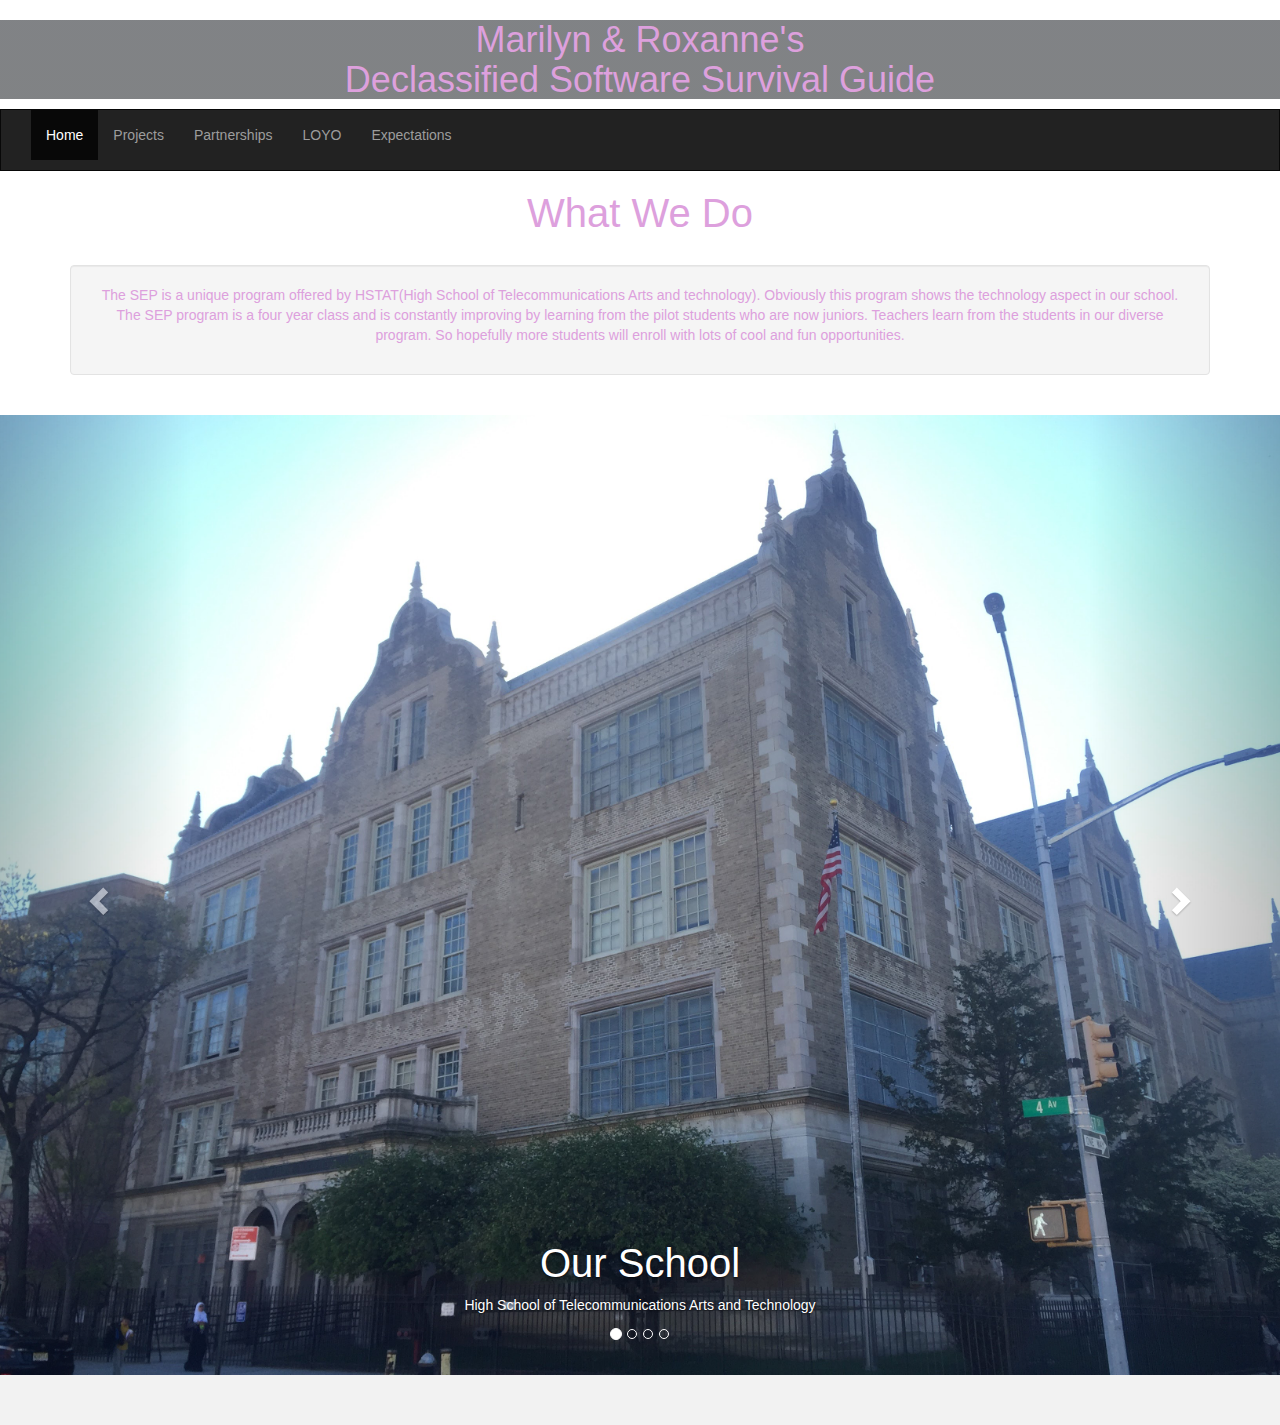
<file: index.html>
<!DOCTYPE html>
<html>
  <head>
    <meta charset="UTF-8">
    <title>title</title>
    <!-- Latest compiled and minified CSS -->
   
<link rel="stylesheet" href="https://maxcdn.bootstrapcdn.com/bootstrap/3.3.6/css/bootstrap.min.css">
<link href='https://fonts.googleapis.com/css?family=Short+Stack' rel='stylesheet' type='text/css'>
 <link rel="stylesheet" href="style.css" type="text/css">
<!-- jQuery library -->
<script src="https://ajax.googleapis.com/ajax/libs/jquery/1.12.0/jquery.min.js"></script>

<!-- Latest compiled JavaScript -->
<script src="https://maxcdn.bootstrapcdn.com/bootstrap/3.3.6/js/bootstrap.min.js"></script>
<meta name="viewport" content="width=device-width, initial-scale=1">

  </head>
  <body>
       <nav class="heading">
          <h1><font color="plum">Marilyn & Roxanne's
          <br>Declassified Software Survival Guide</h1>
      </nav>
      <nav class="navbar navbar-inverse">
  <div class="container-fluid">
    <div class="navbar-header">
      <button type="button" class="navbar-toggle" data-toggle="collapse" data-target="#myNavbar">
        <span class="icon-bar"></span>
        <span class="icon-bar"></span>
        <span class="icon-bar"></span>                        
      </button>
      <a class="navbar-brand" href="#"></a>
    </div>
    <div class="collapse navbar-collapse" id="myNavbar">
      <ul class="nav navbar-nav">
        <li class="active"><a href="index.html">Home</a></li>
        <li><a href="projects.html"><p>Projects</p></a></li>
        <li><a href="partnerships.html"><p>Partnerships</p></a></li>
        <li><a href="loyo.html"><p>LOYO</p></a></li>
        <li><a href="expectations.html"><p>Expectations
        
        </p></a></li>
      </ul>

  </div>
</nav>
<div class="container text-center">    
  <h3>What We Do</h3><br>
  <div class="row">
   
    </div>
    
      <div class="well">
       <p>The SEP is a unique program offered by HSTAT(High School of Telecommunications Arts and technology).
       Obviously this program shows the technology aspect in our school. The SEP program is a four year
       class and is constantly improving by learning from the pilot students who are now juniors. Teachers learn from the 
       students in our diverse program. So hopefully more students will enroll with lots of cool and fun opportunities.
       </p>
      </div>
    </div>
  </div>
</div><br>

<div id="myCarousel" class="carousel slide" data-ride="carousel">
    <!-- Indicators -->
    <ol class="carousel-indicators">
      <li data-target="#myCarousel" data-slide-to="0" class="active"></li>
      <li data-target="#myCarousel" data-slide-to="1"></li>
      <li data-target="#myCarousel" data-slide-to="2"></li>
      <li data-target="#myCarousel" data-slide-to="3"></li>
    </ol>

    <!-- Wrapper for slides -->
    <div class="carousel-inner" role="listbox">
      <div class="item active">
        <img src="school.JPG" alt="Image">
        <div class="carousel-caption">
          <h3>Our School</h3>
          <p>High School of Telecommunications Arts and Technology</p>
        </div>      
      </div>

      <div class="item">
        <img src="classroom.JPG" alt="Image">
        <div class="carousel-caption">
          <h3>Our Classroom</h3>
          <p>With students</p>
        </div>      
      </div>
    
     <div class="item">
        <img src="equipment.JPG" alt="Image">
        <div class="carousel-caption">
          <h3>Equipment</h3>
          <p>What we use</p>
        </div>      
      </div>
  
     <div class="item">
        <img src="trips.JPG" alt="Image">
        <div class="carousel-caption">
          <h3>Cool Trip opportunities</h3>
          <p>Spring Showcas</p>
        </div>      
      </div>
    </div>
    

    <!-- Left and right controls -->
    <a class="left carousel-control" href="#myCarousel" role="button" data-slide="prev">
      <span class="glyphicon glyphicon-chevron-left" aria-hidden="true"></span>
      <span class="sr-only">Previous</span>
    </a>
    <a class="right carousel-control" href="#myCarousel" role="button" data-slide="next">
      <span class="glyphicon glyphicon-chevron-right" aria-hidden="true"></span>
      <span class="sr-only">Next</span>
    </a>
</div>

<footer class="container-fluid text-center">
  
</footer>

  </body>
  </html>
</file>
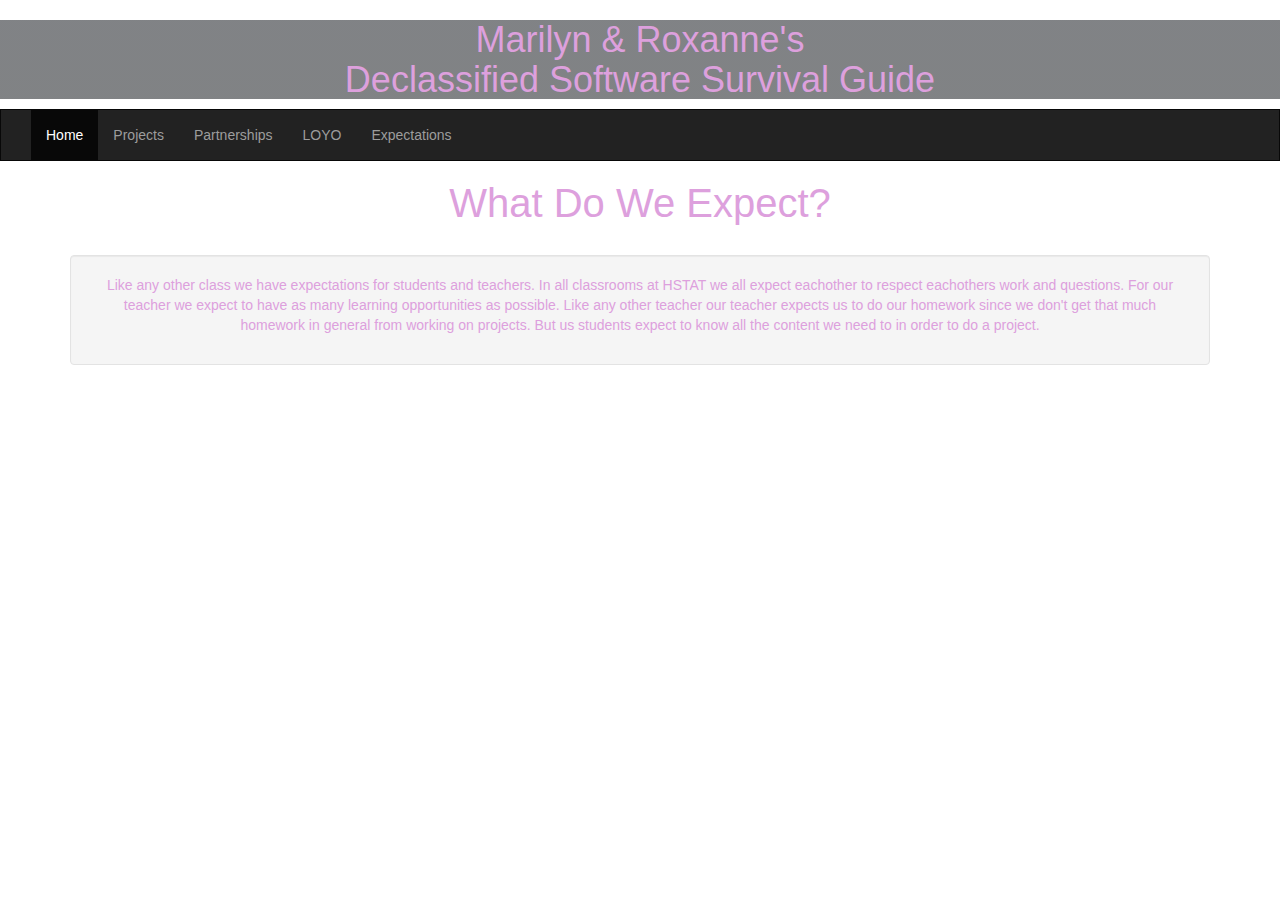
<file: expectations.html>
<!DOCTYPE html>
<html>
  <head>
    <meta charset="UTF-8">
    <title>title</title>
    <!-- Latest compiled and minified CSS -->
<link rel="stylesheet" href="https://maxcdn.bootstrapcdn.com/bootstrap/3.3.6/css/bootstrap.min.css">
 <link rel="stylesheet" href="style.css" type="text/css">
<!-- jQuery library -->
<script src="https://ajax.googleapis.com/ajax/libs/jquery/1.12.0/jquery.min.js"></script>

<!-- Latest compiled JavaScript -->
<script src="https://maxcdn.bootstrapcdn.com/bootstrap/3.3.6/js/bootstrap.min.js"></script>
<meta name="viewport" content="width=device-width, initial-scale=1">

  </head>
  <body>
       <nav class="heading">
          <h1><font color="plum">Marilyn & Roxanne's
          <br>Declassified Software Survival Guide</h1>
      </nav>
      <nav class="navbar navbar-inverse">
  <div class="container-fluid">
    <div class="navbar-header">
      <button type="button" class="navbar-toggle" data-toggle="collapse" data-target="#myNavbar">
        <span class="icon-bar"></span>
        <span class="icon-bar"></span>
        <span class="icon-bar"></span>                        
      </button>
      <a class="navbar-brand" href="#"></a>
    </div>
    <div class="collapse navbar-collapse" id="myNavbar">
      <ul class="nav navbar-nav">
        <li class="active"><a href="index.html">Home</a></li>
        <li><a href="projects.html">Projects</a></li>
        <li><a href="partnerships.html">Partnerships</a></li>
        <li><a href="loyo.html">LOYO</a></li>
       
        <li><a href="expectations.html">Expectations</a></li>
      </ul>
    </div>
  </div>
</nav>
<div class="container text-center">    
  <h3>What Do We Expect?</h3><br>
  <div class="row">
    <div class="col-sm-12">
      <div class="well">
       <p>Like any other class we have expectations for students and teachers. In all classrooms at HSTAT 
       we all expect eachother to respect eachothers work and questions. For our teacher we expect to have as many 
       learning opportunities as possible. Like any other teacher our teacher expects us to do our homework since 
       we don't get that much homework in general from working on projects. But us students expect to know all the content
       we need to in order to do a project. 
       </p>
      </div>
      
      </div>
    </div>
  </div>
  </body>
  </html>
</file>
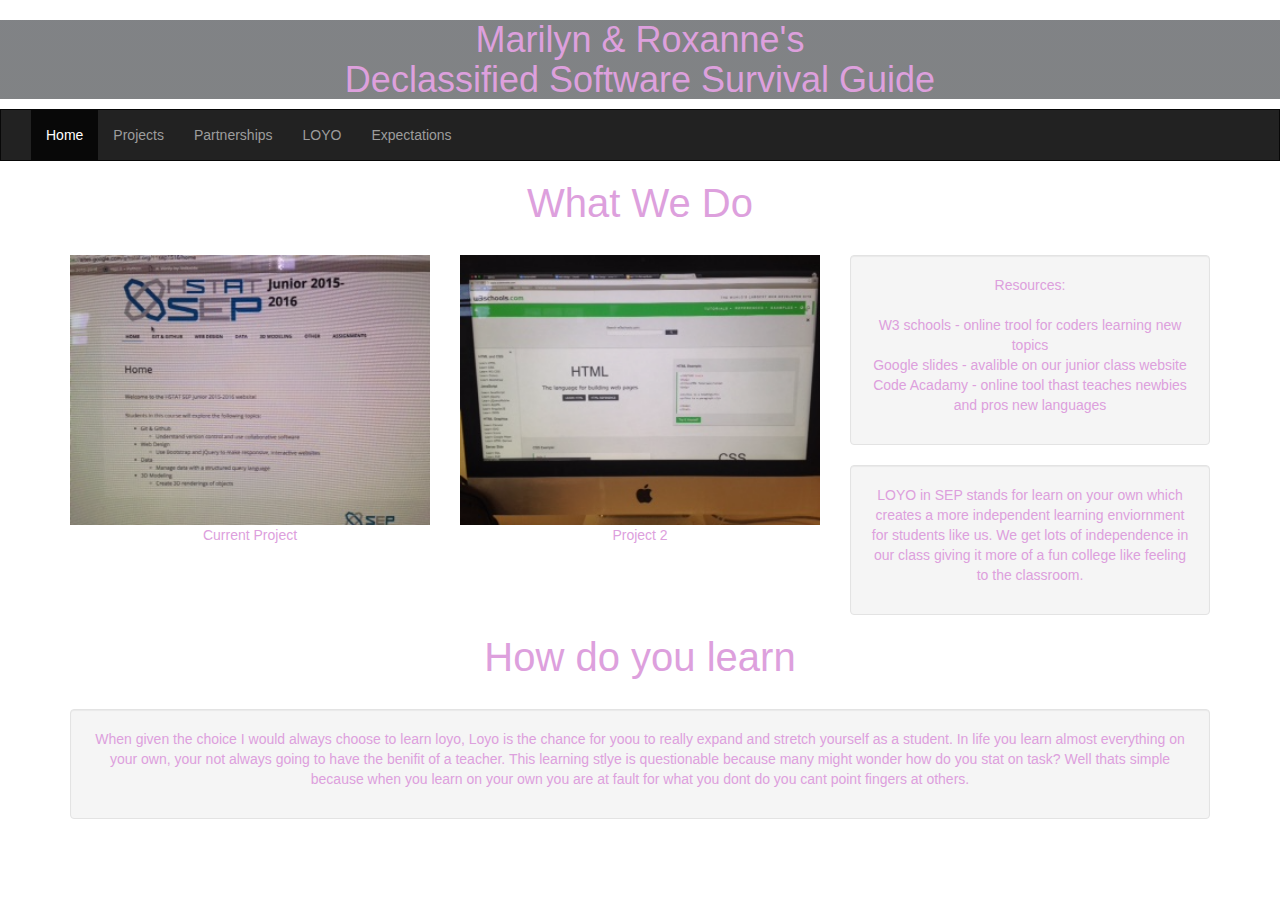
<file: loyo.html>
<!DOCTYPE html>
<html>
  <head>
    <meta charset="UTF-8">
    <title>title</title>
    <!-- Latest compiled and minified CSS -->
<link rel="stylesheet" href="https://maxcdn.bootstrapcdn.com/bootstrap/3.3.6/css/bootstrap.min.css">
 <link rel="stylesheet" href="style.css" type="text/css">
<!-- jQuery library -->
<script src="https://ajax.googleapis.com/ajax/libs/jquery/1.12.0/jquery.min.js"></script>

<!-- Latest compiled JavaScript -->
<script src="https://maxcdn.bootstrapcdn.com/bootstrap/3.3.6/js/bootstrap.min.js"></script>
<meta name="viewport" content="width=device-width, initial-scale=1">

  </head>
  <body>
      <nav class="heading">
          <h1><font color="plum">Marilyn & Roxanne's
          <br>Declassified Software Survival Guide</h1>
      </nav>
      <nav class="navbar navbar-inverse">
  <div class="container-fluid">
    <div class="navbar-header">
      <button type="button" class="navbar-toggle" data-toggle="collapse" data-target="#myNavbar">
        <span class="icon-bar"></span>
        <span class="icon-bar"></span>
        <span class="icon-bar"></span>                        
      </button>
      <a class="navbar-brand" href="#"></a>
    </div>
    <div class="collapse navbar-collapse" id="myNavbar">
      <ul class="nav navbar-nav">
        <li class="active"><a href="index.html">Home</a></li>
        <li><a href="projects.html">Projects</a></li>
        <li><a href="partnerships.html">Partnerships</a></li>
        <li><a href="loyo.html">LOYO</a></li>
       
        <li><a href="expectations.html">Expectations</a></li>
      </ul>
    </div>
  </div>
</nav>
<div class="container text-center">    
  <h3>What We Do</h3><br>
  <div class="row">
    <div class="col-sm-4">
      <img src="sep11.JPG" class="img-responsive" style="width:100%" alt="Image">
      <p>Current Project</p>
    </div>
    <div class="col-sm-4"> 
      <img src="w3.JPG" class="img-responsive" style="width:100%" alt="Image">
      <p>Project 2</p>    
    </div>
    <div class="col-sm-4">
      <div class="well">
       <p>
       Resources:
       <br>

<br>
W3 schools - online trool for coders learning new topics
<br>
Google slides - avalible on our junior class website
<br>
Code Acadamy - online tool thast teaches newbies and pros new languages

</p>
      </div>
      <div class="well">
       <p>LOYO in SEP stands for learn on your own which creates a more independent learning enviornment 
       for students like us. We get lots of independence in our class giving it more of a fun college like feeling
       to the classroom.
       </p>
      </div>
    </div>
    <div class="container text-center">    
  <h3>How do you learn</h3><br>
  <div class="row">
   
    </div>
    
      <div class="well">
       <p>When given the choice I would always choose to learn loyo, Loyo is the chance for yoou to really expand and stretch yourself as a student. In life you learn almost everything on your own, your not always going to have the benifit of a teacher. This learning stlye is questionable because many might wonder how do you stat on task? Well thats simple because when you learn on your own you are at fault for what you dont do you cant point fingers at others.
       </p>
      </div>
    </div>
  </div>
</div><br>
  </div>
  </body>
  </html>
</file>
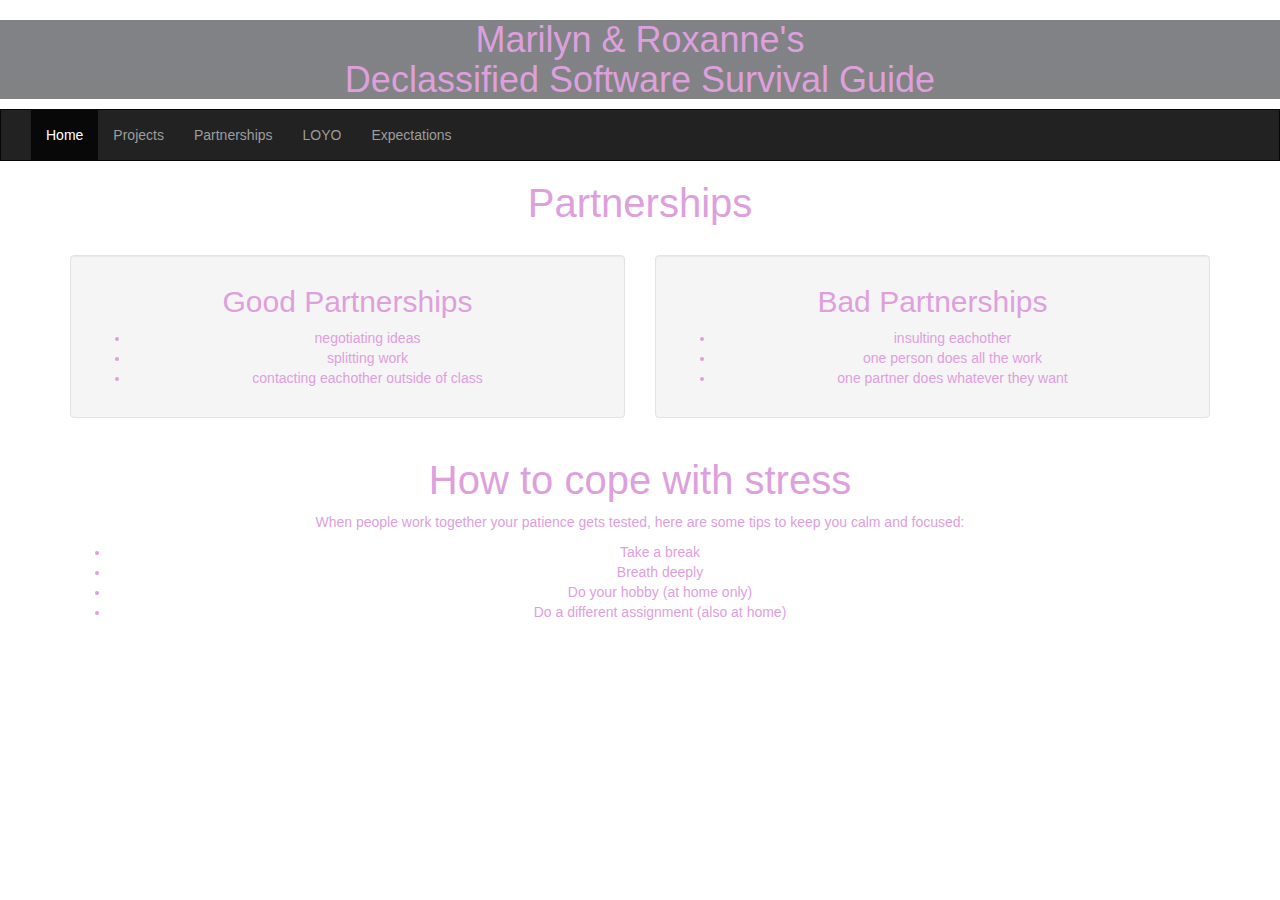
<file: partnerships.html>
<!DOCTYPE html>
<html>
  <head>
    <meta charset="UTF-8">
    <title>title</title>
    <!-- Latest compiled and minified CSS -->
<link rel="stylesheet" href="https://maxcdn.bootstrapcdn.com/bootstrap/3.3.6/css/bootstrap.min.css">
 <link rel="stylesheet" href="style.css" type="text/css">
<!-- jQuery library -->
<script src="https://ajax.googleapis.com/ajax/libs/jquery/1.12.0/jquery.min.js"></script>

<!-- Latest compiled JavaScript -->
<script src="https://maxcdn.bootstrapcdn.com/bootstrap/3.3.6/js/bootstrap.min.js"></script>
<meta name="viewport" content="width=device-width, initial-scale=1">

  </head>
  <body>
       <nav class="heading">
          <h1><font color="plum">Marilyn & Roxanne's
          <br>Declassified Software Survival Guide</h1>
      </nav>
      <nav class="navbar navbar-inverse">
  <div class="container-fluid">
    <div class="navbar-header">
      <button type="button" class="navbar-toggle" data-toggle="collapse" data-target="#myNavbar">
        <span class="icon-bar"></span>
        <span class="icon-bar"></span>
        <span class="icon-bar"></span>                        
      </button>
      <a class="navbar-brand" href="#"></a>
    </div>
    <div class="collapse navbar-collapse" id="myNavbar">
      <ul class="nav navbar-nav">
        <li class="active"><a href="index.html">Home</a></li>
        <li><a href="projects.html">Projects</a></li>
        <li><a href="partnerships.html">Partnerships</a></li>
        <li><a href="loyo.html">LOYO</a></li>
       
        <li><a href="expectations.html">Expectations</a></li>
      </ul>
    </div>
  </div>
</nav>
<div class="container text-center">    
  <h3>Partnerships</h3><br>
  <div class="row">
    <div class="col-sm-6">
      <div class="well">
        <h4>Good Partnerships</h4>
        <ul>
          <li>negotiating ideas</li>
          <li>splitting work</li>
          <li>contacting eachother outside of class</li>
        </ul>
      </div>
      
      </div>
    <div class="col-sm-6">
      <div class="well">
        <h4>Bad Partnerships</h4>
        <ul>
          <li>insulting eachother</li>
          <li>one person does all the work</li>
          <li>one partner does whatever they want</li>
        </ul>
      </div>
    </div>
    </div>
    <h3>How to cope with stress</h3>
    <div>
      <p>When people work together your patience gets tested, here are some tips to 
      keep you calm and focused:
      </p>
      <ul>
        <li>Take a break</li>
        <li>Breath deeply</li>
        <li>Do your hobby (at home only)</li>
        <li>Do a different assignment (also at home)</li>
      </ul>
    </div>
  </div>
  </body>
  </html>
</file>
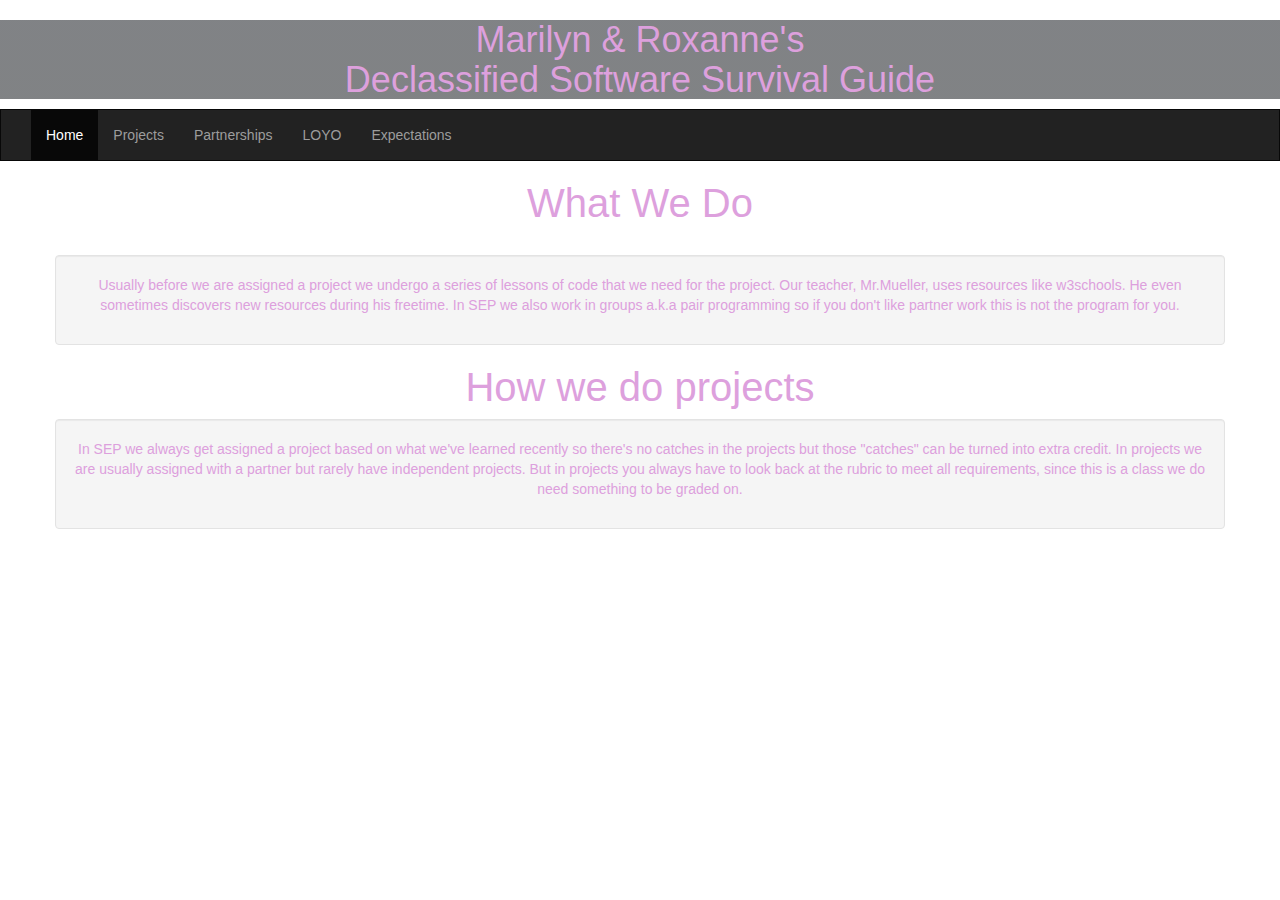
<file: projects.html>
<!DOCTYPE html>
<html>
  <head>
    <meta charset="UTF-8">
    <title>title</title>
    <!-- Latest compiled and minified CSS -->
<link rel="stylesheet" href="https://maxcdn.bootstrapcdn.com/bootstrap/3.3.6/css/bootstrap.min.css">
 <link rel="stylesheet" href="style.css" type="text/css">
<!-- jQuery library -->
<script src="https://ajax.googleapis.com/ajax/libs/jquery/1.12.0/jquery.min.js"></script>

<!-- Latest compiled JavaScript -->
<script src="https://maxcdn.bootstrapcdn.com/bootstrap/3.3.6/js/bootstrap.min.js"></script>
<meta name="viewport" content="width=device-width, initial-scale=1">

  </head>
  <body>
      <nav class="heading">
          <h1><font color="plum">Marilyn & Roxanne's
          <br>Declassified Software Survival Guide</h1>
      </nav>
      <nav class="navbar navbar-inverse">
  <div class="container-fluid">
    <div cla-+ss="navbar-header">
      <button type="button" class="navbar-toggle" data-toggle="collapse" data-target="#myNavbar">
        <span class="icon-bar"></span>
        <span class="icon-bar"></span>
        <span class="icon-bar"></span>                        
      </button>
      <a class="navbar-brand" href="#"></a>
    </div>
    <div class="collapse navbar-collapse" id="myNavbar">
      <ul class="nav navbar-nav">
        <li class="active"><a href="index.html">Home</a></li>
        <li><a href="projects.html">Projects</a></li>
        <li><a href="partnerships.html">Partnerships</a></li>
        <li><a href="loyo.html">LOYO</a></li>
       
        <li><a href="expectations.html">Expectations</a></li>
      </ul>
    </div>
  </div>
</nav>
<div class="container text-center">    
  <h3>What We Do</h3><br>
  <div class="row">
      <div class="well">
       <p>
         Usually before we are assigned a project we undergo a series of lessons 
         of code that we need for the project. Our teacher, Mr.Mueller, uses resources like w3schools. 
         He even sometimes discovers new resources during his freetime. In SEP we also work in groups a.k.a 
         pair programming so if you don't like partner work this is not the program for you. 
       </p>
      </div>
      <h3>How we do projects</h3>
      <div class="well">
        <p>
          In SEP we always get assigned a project based on what we've learned recently so there's no 
          catches in the projects but those "catches" can be turned into extra credit. In projects we are 
          usually assigned with a partner but rarely have independent projects. But in projects you always have to 
          look back at the rubric to meet all requirements, since this is a class we do need something to be graded on.
        </p>
      </div>
    </div>
  </div>
  </body>
  </html>
</file>
<file: style.css>
/* Remove the navbar's default margin-bottom and rounded borders */ 
    .heading{
      background-image: linear-gradient(rgba(3,7,13,0.5), rgba(3,7,11,0.5)), url("https://s-media-cache-ak0.pinimg.com/736x/fc/86/49/fc8649e3a41c00d81ad2ed5e9780deb9.jpg");
     text-align: center;
    }
    .navbar {
      margin-bottom: 0;
      border-radius: 0;
    }
    
    /* Add a gray background color and some padding to the footer */
    footer {
      background-color: #f2f2f2;
      padding: 25px;
    }
    
  .carousel-inner img {
      width: 100%; /* Set width to 100% */
      margin: auto;
      min-height:200px;
  }

  /* Hide the carousel text when the screen is less than 600 pixels wide */
  @media (max-width: 600px) {
    .carousel-caption {
      display: none; 
    }
    h1{
      text-align: center;
    }
  }
  
  
   @media only screen and (min-width: 768px) {
	
	h2 {
		font-size: 30px;
	}
	h3 {
		font-size: 40px;
	}
	h4 {
		font-size: 30px;
	}
	h5 {
		font-size: 40px;
	}
}

h5 {
	font-family: 'Pinyon Script', cursive;
}

h3,
h4,
p {
	 
}
</file>
